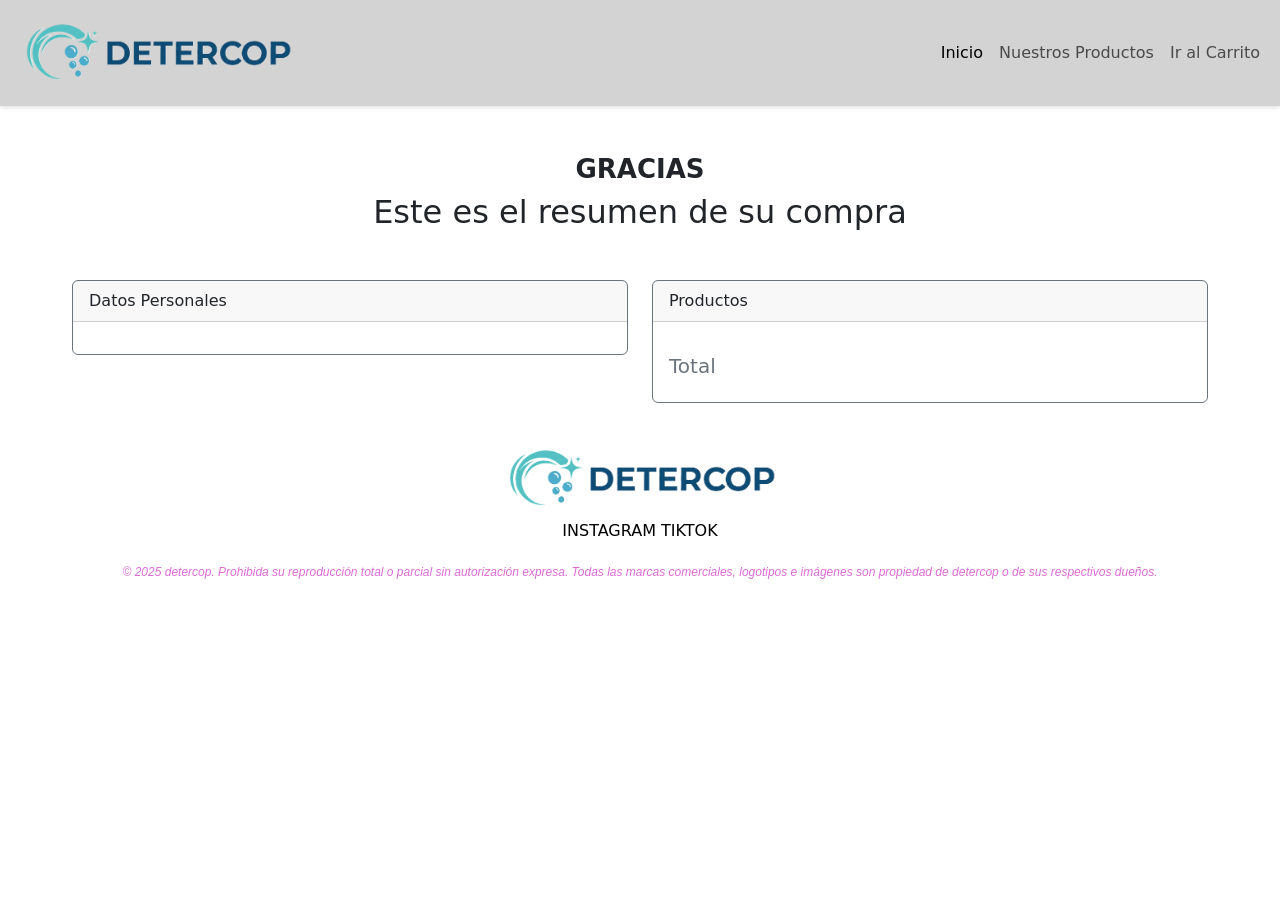
<file: Pages/thank_you.html>
<!DOCTYPE html>
<html lang="en">

<head>
    <meta charset="UTF-8">
    <meta name="viewport" content="width=device-width, initial-scale=1.0">
    <title>DETERCOP - Tienda de Limpieza</title>
    <!-- css -->
    <link rel="stylesheet" href="../styles/style.css">
    <!-- js -->
    <script defer src="../js/thank_you.js"></script>
    <!-- bootstrap -->
    <link href="https://cdn.jsdelivr.net/npm/bootstrap@5.3.8/dist/css/bootstrap.min.css" rel="stylesheet"
        integrity="sha384-sRIl4kxILFvY47J16cr9ZwB07vP4J8+LH7qKQnuqkuIAvNWLzeN8tE5YBujZqJLB" crossorigin="anonymous">
</head>

<body>
    <header>

        <nav class="navbar navbar-expand-lg nav-mio">
            <div class="container-fluid">
                <a class="navbar-brand" href="#">
                    <img class="logo-nav" src="../assets/logo_detercop.png" alt="Logo Detercop" width="150">
                </a>

                <button class="navbar-toggler" type="button" data-bs-toggle="collapse" data-bs-target="#menuDetercop"
                    aria-controls="menuDetercop" aria-expanded="false" aria-label="Toggle navigation">
                    <span class="navbar-toggler-icon"></span>
                </button>

                <div class="collapse navbar-collapse" id="menuDetercop">
                    <ul class="navbar-nav ms-auto">
                        <li class="nav-item">
                            <a class="nav-link active" href="../index.html">Inicio</a>
                        </li>
                        <li class="nav-item">
                            <a class="nav-link" href="../index.html">Nuestros Productos</a>
                        </li>
                        <li class="nav-item">
                            <a class="nav-link" href="../index.html">Ir al Carrito</a>
                        </li>
                    </ul>
                </div>
            </div>
        </nav>

        <h1 class="mt-5">Gracias</h1>

        <h2> Este es el resumen de su compra</h2>


    </header>

    <main>

        <div class="container-fluid">
            <div class="row">
                <div class="col-md-6">
                    <div class="card border-secondary mb-3">
                        <div class="card-header">Datos Personales</div>
                        <div class="card-body text-secondary">
                            <div id="datosOrden">
                            </div>
                        </div>
                    </div>
                </div>

                <div class="col-md-6">
                    <div class="card border-secondary mb-3">
                        <div class="card-header">Productos</div>
                        <div class="card-body text-secondary">
                            <div id="contenedor-carrito">

                            </div>
                            <h5 class="card-title mt-3">Total</h5>
                            <div id="carrito-total"></div>
                        </div>
                    </div>
                </div>

            </div>
        </div>

    </main>
    <footer>

        <img class="img-footer" src="../assets/logo_detercop.png" alt="logo detercop">
        <section class="redes">
            <a href="#">INSTAGRAM</a>

            <a href="#">TIKTOK</a>



        </section>
        <p class="footer-p">© 2025 detercop. Prohibida su reproducción total o parcial sin autorización expresa. Todas
            las marcas comerciales, logotipos e imágenes son propiedad de detercop o de sus respectivos dueños.</p>

    </footer>
</body>

</html>
</file>
<file: styles/style.css>
html, body {
    margin: 0;
    padding: 0;
}


.nav-mio {
   
    background-color: lightgrey; 
    
    
    box-shadow: 0 2px 4px rgba(0,0,0,0.1);
}

.logo-nav{
    width: auto;
    height: 80px;
    
}

h1 {
    text-transform: uppercase;
    font-size: 26px !important;
    font-weight: bold !important;
 }

.carousel-item {
    height: 400px;
    object-fit: cover; 
    border-radius: 8px; 
}


.img-producto {
    width: 100%; 
    height: 180px; 
    object-fit: cover; 
    border-radius: 5px; 
    margin-bottom: 10px; 
}

body {
    font-family: sans-serif;
    margin: 0;
    display: flex;
    flex-direction: column;
    align-items: center;
}

header {
    width: 100%; 
    margin-bottom: 20px;
    text-align: center;
}

main {
    padding: 20px; 
    display: flex;
    gap: 20px;
    width: 100%;
    max-width: 1200px;
}

footer{
    text-align: center;
    
}

.footer-p {
    font-size: 12px;
    font-style: italic;
    font-family: "Nunito", sans-serif;
    margin-left: auto;
    margin-top: 20px;
    color: #dc6bd5;
    
   
}

.redes a{
    text-decoration: none ;
    color: black;
    
}

.img-footer {
    width: auto;
    height: 80px;
}
#tienda {
    flex: 3;
}

#contenedor-productos {
    display: grid;
    grid-template-columns: repeat(3, 1fr);
    gap: 15px;
}
#estilos-orden{
    display: flex;
    justify-content: center;
    align-items: center;
    padding: 40px 20px;
    background-color: #f4f4f4;
    font-family: sans-serif;
}
.producto-card {
    border: 1px solid #ddd;
    padding: 15px;
    border-radius: 8px;
    text-align: center;
}

.producto-card h3 {
    margin: 10px 0 5px;
}

.producto-card p {
    margin: 5px 0 10px;
    font-weight: bold;
    color: green;
}

#carrito {
    flex: 1;
    border: 2px solid #333;
    padding: 15px;
    border-radius: 8px;
    align-self: flex-start;
    position: sticky;
    top: 20px;
}

.cart-item {
    display: flex;
    justify-content: space-between;
    align-items: center;
    border-bottom: 1px solid #eee;
    padding: 5px 0;
    font-size: 0.9em;
}

button {
    cursor: pointer;
    border: none;
    padding: 10px 15px;
    border-radius: 4px;
    font-weight: bold;
    margin-top: 5px;
}

.btn-agregar {
    background-color: #2ecc71;
    color: white;
    width: 100%;
}

.btn-agregar:hover {
    background-color: #27ae60;
}

.btn-comprar {
    background-color: #3498db;
    color: white;
    width: 100%;
    margin-top: 15px;
}

.btn-secundario {
    background-color: #e74c3c;
    color: white;
    width: 100%;
}

.btn-eliminar {
    background-color: #e74c3c;
    color: white;
    padding: 5px 10px;
    font-size: 0.8em;
    border-radius: 3px;
}

#mensaje-notificacion {
    background-color: #f1c40f;
    color: #333;
    padding: 10px;
    border-radius: 5px;
    font-weight: bold;
    margin-top: 10px;
    transition: 0.3s;
}

.oculto {
    display: none;
}
</file>
